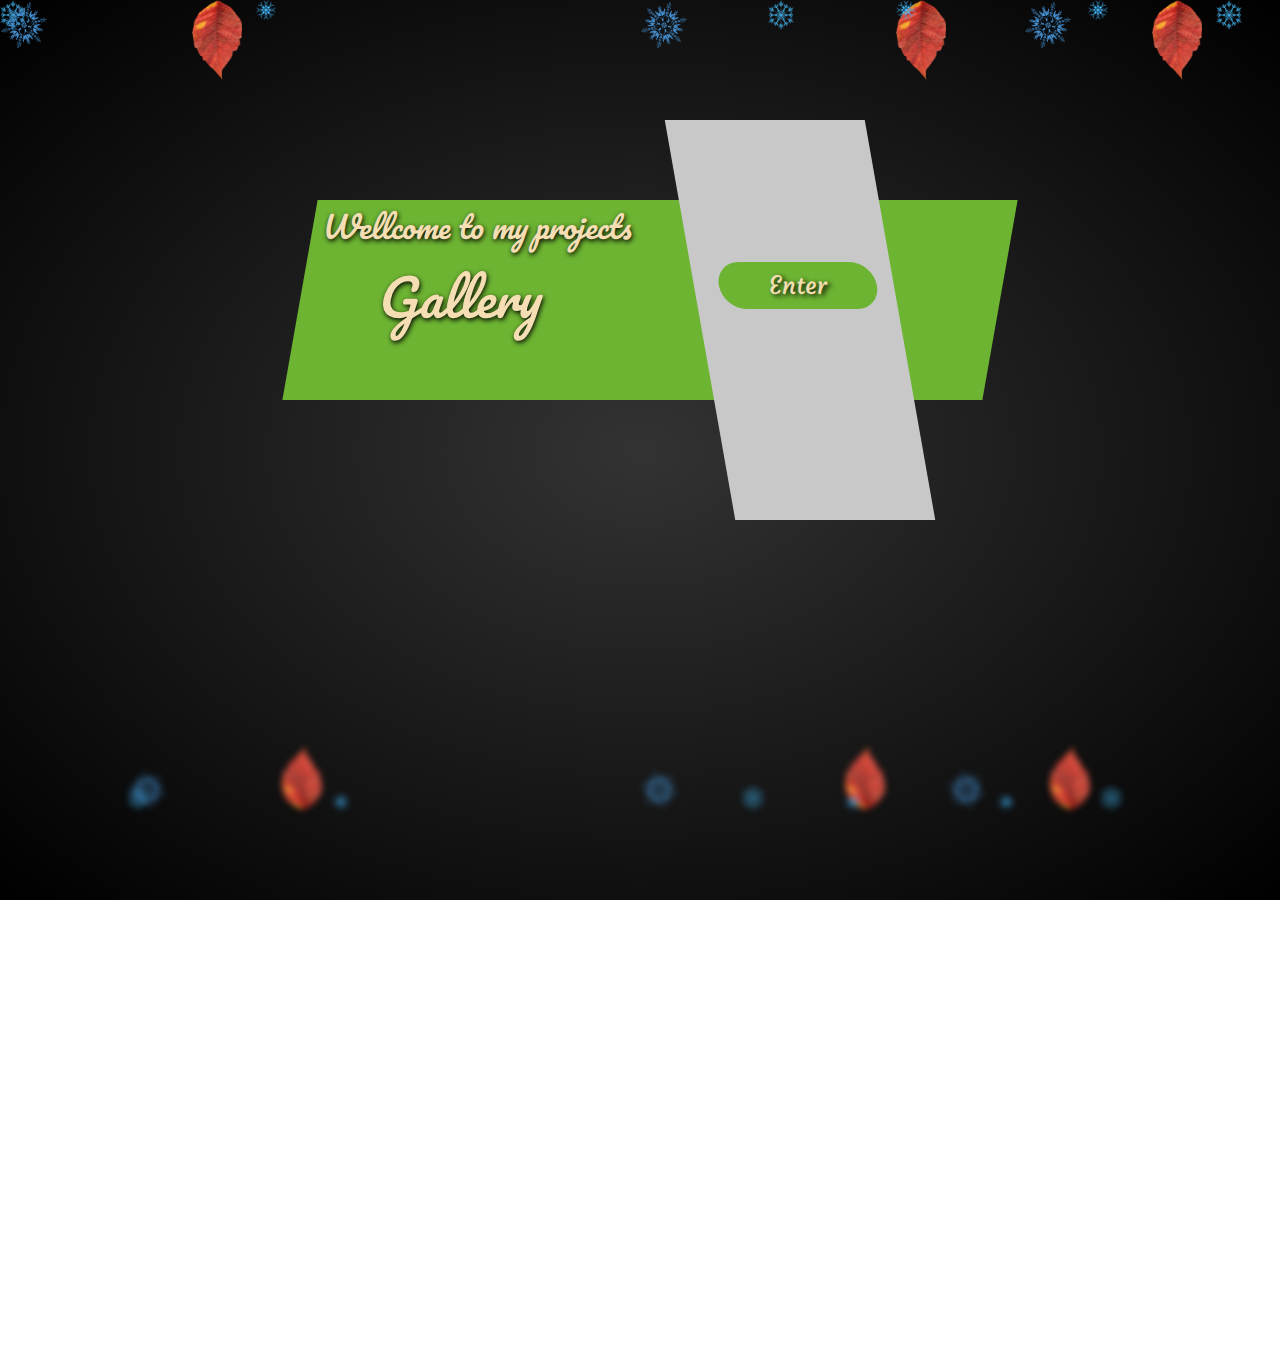
<file: index.html>
<!DOCTYPE html>
<html lang="en">

<head>
    <meta charset="UTF-8">
    <meta name="viewport" content="width=device-width, initial-scale=1.0">
    <meta http-equiv="X-UA-Compatible" content="ie=edge">
    <link href="https://fonts.googleapis.com/css?family=Pacifico" rel="stylesheet">
    <link href="https://fonts.googleapis.com/css?family=Courgette" rel="stylesheet">
    <link rel="stylesheet" href="style.css">
    <title>Gallery</title>
</head>

<body>
    <section>
        <div class="set">
            <div>
                <img alt="animation-leaves" src="images/leave-1.png" class="leave1">
            </div>
            <div>
                <img alt="animation-leaves" src="images/leave-2.png" class="leave2">
            </div>
            <div>
                <img alt="animation-leaves" src="images/leave-3.png" class="leave3">
            </div>
            <div>
                <img alt="animation-leaves" src="images/leave-4.png" class="leave4">
            </div>
            <div>
                <img alt="animation-leaves" src="images/leave-1.png" class="leave1">
            </div>
            <div>
                <img alt="animation-leaves" src="images/leave-2.png" class="leave2">
            </div>
            <div>
                <img alt="animation-leaves" src="images/leave-3.png" class="leave3">
            </div>
            <div>
                <img alt="animation-leaves" src="images/leave-4.png" class="leave4">
            </div>
            <div>
                <img alt="animation-leaves" src="images/leave-1.png" class="leave1">
            </div>
            <div>
                <img alt="animation-leaves" src="images/leave-2.png" class="leave2">
            </div>
            <div>
                <img alt="animation-leaves" src="images/leave-3.png" class="leave3">
            </div>
            <div>
                <img alt="animation-leaves" src="images/leave-4.png" class="leave4">
            </div>
        </div>
        <div class="set set2">
            <div>
                <img alt="animation-leaves" src="images/leave-1.png" class="leave1">
            </div>
            <div>
                <img alt="animation-leaves" src="images/leave-2.png" class="leave2">
            </div>
            <div>
                <img alt="animation-leaves" src="images/leave-3.png" class="leave3">
            </div>
            <div>
                <img alt="animation-leaves" src="images/leave-4.png" class="leave4">
            </div>
            <div>
                <img alt="animation-leaves" src="images/leave-1.png" class="leave1">
            </div>
            <div>
                <img alt="animation-leaves" src="images/leave-2.png" class="leave2">
            </div>
            <div>
                <img alt="animation-leaves" src="images/leave-3.png" class="leave3">
            </div>
            <div>
                <img alt="animation-leaves" src="images/leave-4.png" class="leave4">
            </div>
            <div>
                <img alt="animation-leaves" src="images/leave-1.png" class="leave1">
            </div>
            <div>
                <img alt="animation-leaves" src="images/leave-2.png" class="leave2">
            </div>
            <div>
                <img alt="animation-leaves" src="images/leave-3.png" class="leave3">
            </div>
            <div>
                <img alt="animation-leaves" src="images/leave-4.png" class="leave4">
            </div>
        </div>
        <div class="set set3">
            <div>
                <img alt="animation-leaves" src="images/leave-1.png" class="leave1">
            </div>
            <div>
                <img alt="animation-leaves" src="images/leave-2.png" class="leave2">
            </div>
            <div>
                <img alt="animation-leaves" src="images/leave-3.png" class="leave3">
            </div>
            <div>
                <img alt="animation-leaves" src="images/leave-4.png" class="leave4">
            </div>
            <div>
                <img alt="animation-leaves" src="images/leave-1.png" class="leave1">
            </div>
            <div>
                <img alt="animation-leaves" src="images/leave-2.png" class="leave2">
            </div>
            <div>
                <img alt="animation-leaves" src="images/leave-3.png" class="leave3">
            </div>
            <div>
                <img alt="animation-leaves" src="images/leave-4.png" class="leave4">
            </div>
            <div>
                <img alt="animation-leaves" src="images/leave-1.png" class="leave1">
            </div>
            <div>
                <img alt="animation-leaves" src="images/leave-2.png" class="leave2">
            </div>
            <div>
                <img alt="animation-leaves" src="images/leave-3.png" class="leave3">
            </div>
            <div>
                <img alt="animation-leaves" src="images/leave-4.png" class="leave4">
            </div>
        </div>
    </section>

    <div id="center">
        <span id="wellcome">
            Wellcome to my projects
        </span>
        <br>
        <span id="gallery">Gallery</span>
    </div>
    <div id="main">
        <div id="button">
            <a href="index-all.html">
                Enter
            </a>
        </div>
    </div>


</body>

</html>
</file>
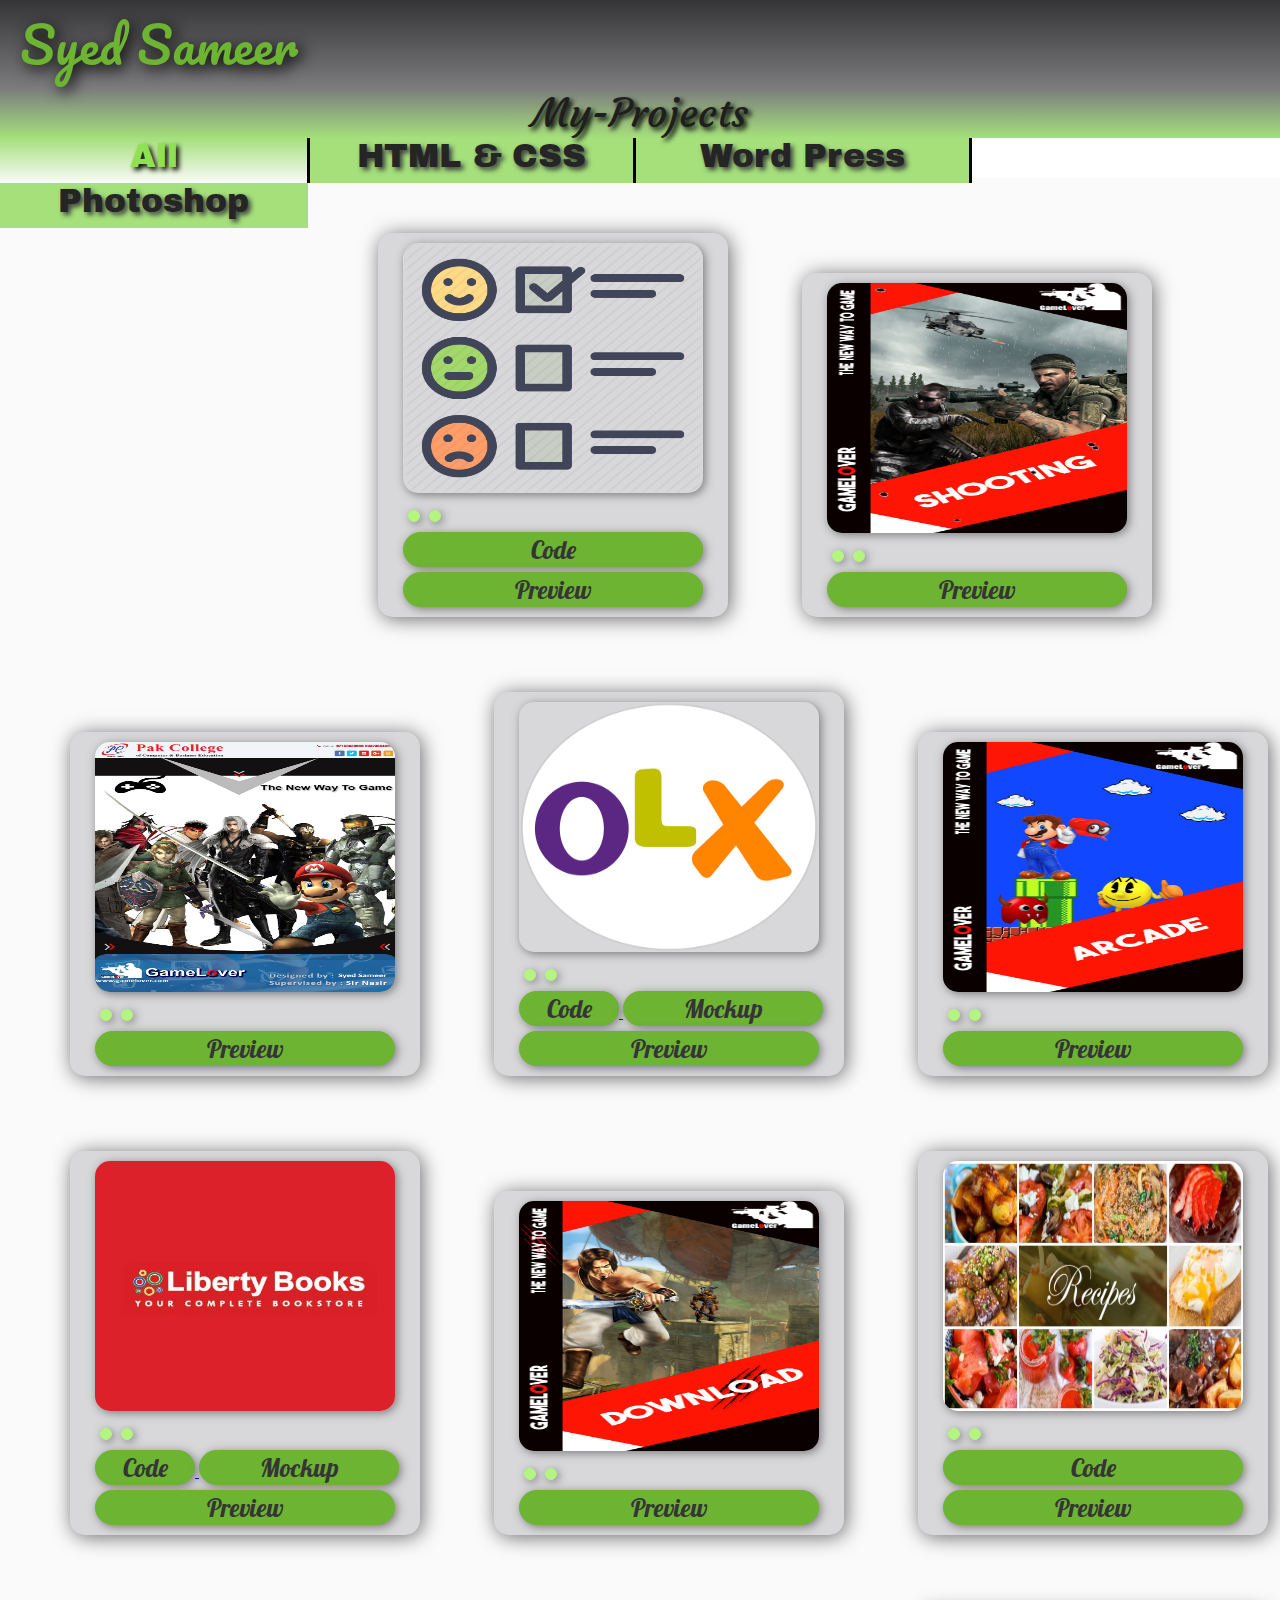
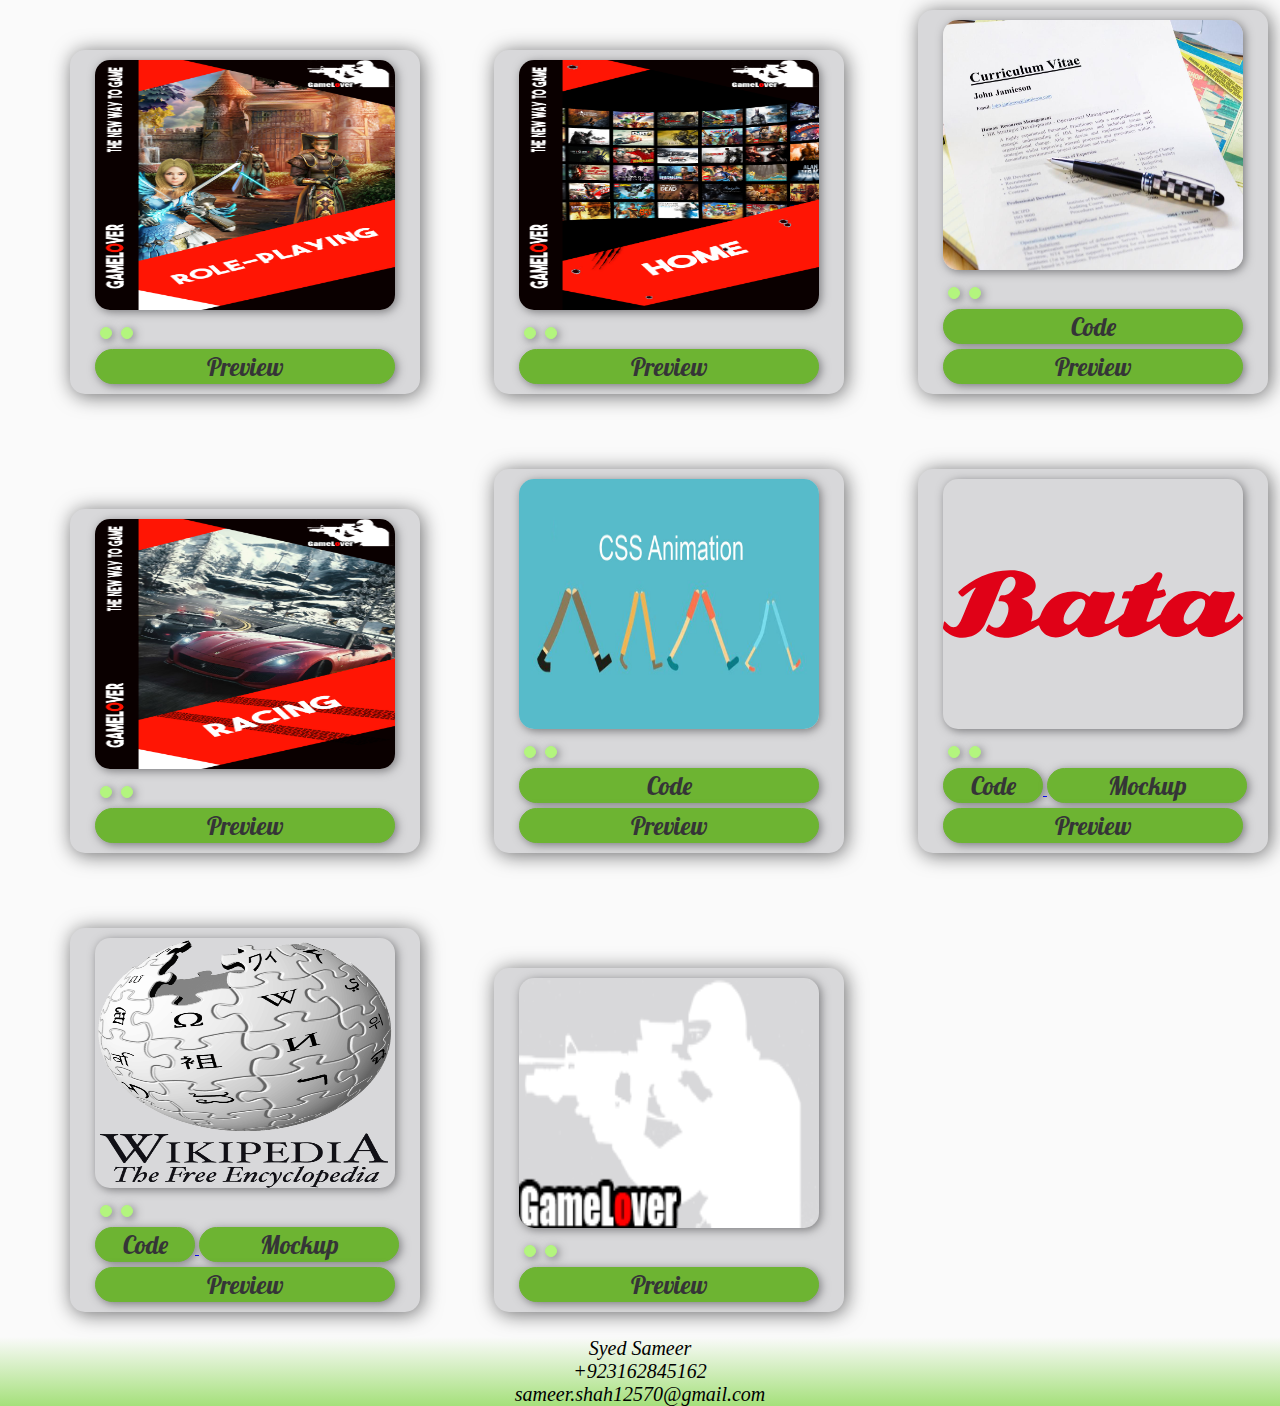
<file: index-all.html>
<!DOCTYPE html>
<html lang="en">

<head>
    <meta charset="UTF-8">
    <meta name="viewport" content="width=device-width, initial-scale=1.0">
    <meta http-equiv="X-UA-Compatible" content="ie=edge">
    <title>MY-PROJECTS</title>
    <link rel="stylesheet" href="style-all.css">
    <link rel="stylesheet" href="https://use.fontawesome.com/releases/v5.8.1/css/all.css"
        integrity="sha384-50oBUHEmvpQ+1lW4y57PTFmhCaXp0ML5d60M1M7uH2+nqUivzIebhndOJK28anvf" crossorigin="anonymous">
    <link href="https://fonts.googleapis.com/css?family=Pacifico" rel="stylesheet">
    <link href="https://fonts.googleapis.com/css?family=Courgette" rel="stylesheet">
    <link href="https://fonts.googleapis.com/css?family=Archivo+Black" rel="stylesheet">

    <link href="https://fonts.googleapis.com/css?family=Lobster" rel="stylesheet">


</head>

<body>
    <header>
        <div id="h">

            <div id="name">
                Syed Sameer
            </div>

            <div id="my">
                My-Projects
            </div>
            <div id="list">
                <a href="index-all.html">
                    <div id="list1">All</div>
                </a>
                <a href="index-css.html">
                    <div id="list2">
                        HTML & CSS
                    </div>
                </a>
                <a href="index-word.html">
                    <div id="list3">Word Press</div>
                </a>
                <a href="index-ph.html">
                    <div id="list4">Photoshop</div>
                </a>
            </div>
        </div>
    </header>
    <main>
        <div id="main">

            <div class="details">
                <a target="_blank" href="https://syed-sameer1.github.io/Feedback-form-task/">
                    <img src="images/feedback.png" alt="feedback-logo">
                </a>
                <button class="like">
                    <i class="fas fa-heart icons"></i>
                </button>
                <button class="share">
                    <i class="fas fa-share-alt icons-2"></i>
                </button>
                <a target="_blank" href="https://github.com/syed-sameer1/Feedback-form-task">
                    <button class="code2">Code</button>
                </a>
                <a target="_blank" href="https://syed-sameer1.github.io/Feedback-form-task/">
                    <button class="preview">Preview</button>
                </a>
            </div>
            <div class="details">
                <a target="_blank" href="images/shooting.jpg">
                    <img src="images/shooting.jpg" alt="photoshop">
                </a>
                <button class="like">
                    <i class="fas fa-heart icons"></i>
                </button>
                <button class="share">
                    <i class="fas fa-share-alt icons-2"></i>
                </button>
                <a target="_blank" href="images/shooting.jpg">
                    <button class="preview">Preview</button>
                </a>
            </div>
            <div class="details">
                <a target="_blank" href="images/main-title.jpg">
                    <img src="images/main-title.jpg" alt="photoshop">
                </a>
                <button class="like">
                    <i class="fas fa-heart icons"></i>
                </button>
                <button class="share">
                    <i class="fas fa-share-alt icons-2"></i>
                </button>
                <a target="_blank" href="images/main title.jpg">
                    <button class="preview">Preview</button>
                </a>
            </div>
            <div class="details">
                <a target="_blank" href="https://syed-sameer1.github.io/Olx-task/" target="_blank">
                    <img src="images/olx.png" alt="olx-logo">
                </a>
                <button class="like">
                    <i class="fas fa-heart icons"></i>
                </button>
                <button class="share">
                    <i class="fas fa-share-alt icons-2"></i>
                </button>
                <br>
                <a target="_blank" href="https://github.com/syed-sameer1/Olx-task/blob/master/index.html">
                    <button class="code">Code</button>
                </a>
                <a target="_blank" href="https://www.olx.com.pk/item/dji-spark-iid-1005004956">
                    <button class="mockup">Mockup</button>
                </a>
                <a target="_blank" href="https://syed-sameer1.github.io/Olx-task/">
                    <button class="preview">Preview</button>
                </a>
            </div>
            <div class="details">
                <a target="_blank" href="images/arcade.jpg">
                    <img src="images/arcade.jpg" alt="photoshop">
                </a>
                <button class="like">
                    <i class="fas fa-heart icons"></i>
                </button>
                <button class="share">
                    <i class="fas fa-share-alt icons-2"></i>
                </button>
                <a target="_blank" href="images/arcade.jpg">
                    <button class="preview">Preview</button>
                </a>
            </div>
            <div class="details">
                <a target="_blank" href="https://syed-sameer1.github.io/liberty-books-task/">
                    <img src="images/liberty.jpg" alt="liberty-logo">
                </a>
                <button class="like">
                    <i class="fas fa-heart icons"></i>
                </button>
                <button class="share">
                    <i class="fas fa-share-alt icons-2"></i>
                </button>
                <br>
                <a target="_blank" href="https://github.com/syed-sameer1/liberty-books-task">
                    <button class="code">Code</button>
                </a>
                <a target="_blank" href="https://www.libertybooks.com/Jannat-Kay-Pattay-28404">
                    <button class="mockup">Mockup</button>
                </a>
                <a target="_blank" href="https://syed-sameer1.github.io/liberty-books-task/">
                    <button class="preview">Preview</button>
                </a>
            </div>
            <div class="details">
                <a target="_blank" href="images/download-title.jpg">
                    <img src="images/download-title.jpg">
                </a>
                <button class="like">
                    <i class="fas fa-heart icons"></i>
                </button>
                <button class="share">
                    <i class="fas fa-share-alt icons-2"></i>
                </button>
                <a target="_blank" href="images/download title.jpg">
                    <button class="preview">Preview</button>
                </a>
            </div>
            <div class="details">
                <a target="_blank" href="https://syed-sameer1.github.io/Recipe-task/">
                    <img src="images/recipes.jpg" alt="recipes">
                </a>
                <button class="like">
                    <i class="fas fa-heart icons"></i>
                </button>
                <button class="share">
                    <i class="fas fa-share-alt icons-2"></i>
                </button>
                <a target="_blank" href="https://github.com/syed-sameer1/Recipe-task">
                    <button class="code2">Code</button>
                </a>

                <br>
                <a target="_blank" href="https://syed-sameer1.github.io/Recipe-task/">
                    <button class="preview">Preview</button>
                </a>
            </div>
            <div class="details">
                <a target="_blank" href="images/role.jpg">
                    <img src="images/role.jpg" alt="photoshop">
                </a>
                <button class="like">
                    <i class="fas fa-heart icons"></i>
                </button>
                <button class="share">
                    <i class="fas fa-share-alt icons-2"></i>
                </button>
                <a target="_blank" href="images/role.jpg">
                    <button class="preview">Preview</button>
                </a>
            </div>
            <div class="details">
                <a target="_blank" href="images/home-title.jpg">
                    <img src="images/home-title.jpg" alt="photoshop">
                </a>
                <button class="like">
                    <i class="fas fa-heart icons"></i>
                </button>
                <button class="share">
                    <i class="fas fa-share-alt icons-2"></i>
                </button>
                <a target="_blank" href="images/home title.jpg">
                    <button class="preview">Preview</button>
                </a>
            </div>
            <div class="details">
                <a target="_blank" href="https://syed-sameer1.github.io/CV-task/">
                    <img src="images/cv.jpg" alt="cv-image">
                </a>
                <button class="like">
                    <i class="fas fa-heart icons"></i>
                </button>
                <button class="share">
                    <i class="fas fa-share-alt icons-2"></i>
                </button>
                <a target="_blank" href="https://github.com/syed-sameer1/CV-task">
                    <button class="code2">Code</button>
                </a>
                <a target="_blank" href="https://syed-sameer1.github.io/CV-task/">
                    <button class="preview">Preview</button>
                </a>
            </div>
            <div class="details">
                <a target="_blank" href="images/racing.jpg">
                    <img src="images/racing.jpg" alt="photoshop">
                </a>
                <button class="like">
                    <i class="fas fa-heart icons"></i>
                </button>
                <button class="share">
                    <i class="fas fa-share-alt icons-2"></i>
                </button>
                <a target="_blank" href="images/racing.jpg">
                    <button class="preview">Preview</button>
                </a>
            </div>
            <div class="details">
                <a target="_blank" href="https://syed-sameer1.github.io/Animation/">
                    <img src="images/css-animation.jpg" alt="animation">
                </a>
                <button class="like">
                    <i class="fas fa-heart icons"></i>
                </button>
                <button class="share">
                    <i class="fas fa-share-alt icons-2"></i>
                </button>
                <a target="_blank" href="https://github.com/syed-sameer1/Animation">
                    <button class="code2">Code</button>
                </a>
                <a target="_blank" href="https://syed-sameer1.github.io/Animation/">
                    <button class="preview">Preview</button>
                </a>
            </div>
            <div class="details">
                <a target="_blank" href="https://syed-sameer1.github.io/Bata-task/" target="_blank">
                    <img src="images/bata.svg">
                </a>
                <button class="like">
                    <i class="fas fa-heart icons"></i>
                </button>
                <button class="share">
                    <i class="fas fa-share-alt icons-2"></i>
                </button>
                <br>
                <a target="_blank" href="https://github.com/syed-sameer1/Bata-task">
                    <button class="code">Code</button>
                </a>
                <a target="_blank" href="https://www.bata.com.pk/index.php/853-6061.html">
                    <button class="mockup">Mockup</button>
                </a>
                <a target="_blank" href="https://syed-sameer1.github.io/Bata-task/">
                    <button class="preview">Preview</button>
                </a>
            </div>
            <div class="details">
                <a target="_blank" href="https://syed-sameer1.github.io/Wikipedia-task/" target="_blank">
                    <img src="images/wikipedia.png">
                </a>
                <button class="like">
                    <i class="fas fa-heart icons"></i>
                </button>
                <button class="share">
                    <i class="fas fa-share-alt icons-2"></i>
                </button>
                <br>
                <a target="_blank" href="https://github.com/syed-sameer1/Wikipedia-task">
                    <button class="code">Code</button>
                </a>
                <a target="_blank" href="https://en.wikipedia.org/wiki/Computer_programming">
                    <button class="mockup">Mockup</button>
                </a>
                <a target="_blank" href="https://syed-sameer1.github.io/Wikipedia-task/">
                    <button class="preview">Preview</button>
                </a>
            </div>
            <div class="details">
                <img src="images/logo3.png">
                <button class="like">
                    <i class="fas fa-heart icons"></i>
                </button>
                <button class="share"><i class="fas fa-share-alt icons-2"></i>
                </button>
                <a target="_blank" href="#"><button class="preview">Preview</button></a>

            </div>


        </div>
    </main>
    <footer>
        <div id="footer">
            <address>
                <i class="fab fa-facebook-square"></i> Syed Sameer
                <br>
                <i class="fab fa-whatsapp"></i> +923162845162
                <br>
                <i class="fas fa-envelope-square"></i> sameer.shah12570@gmail.com
            </address>

        </div>
    </footer>
</body>

</html>
</file>
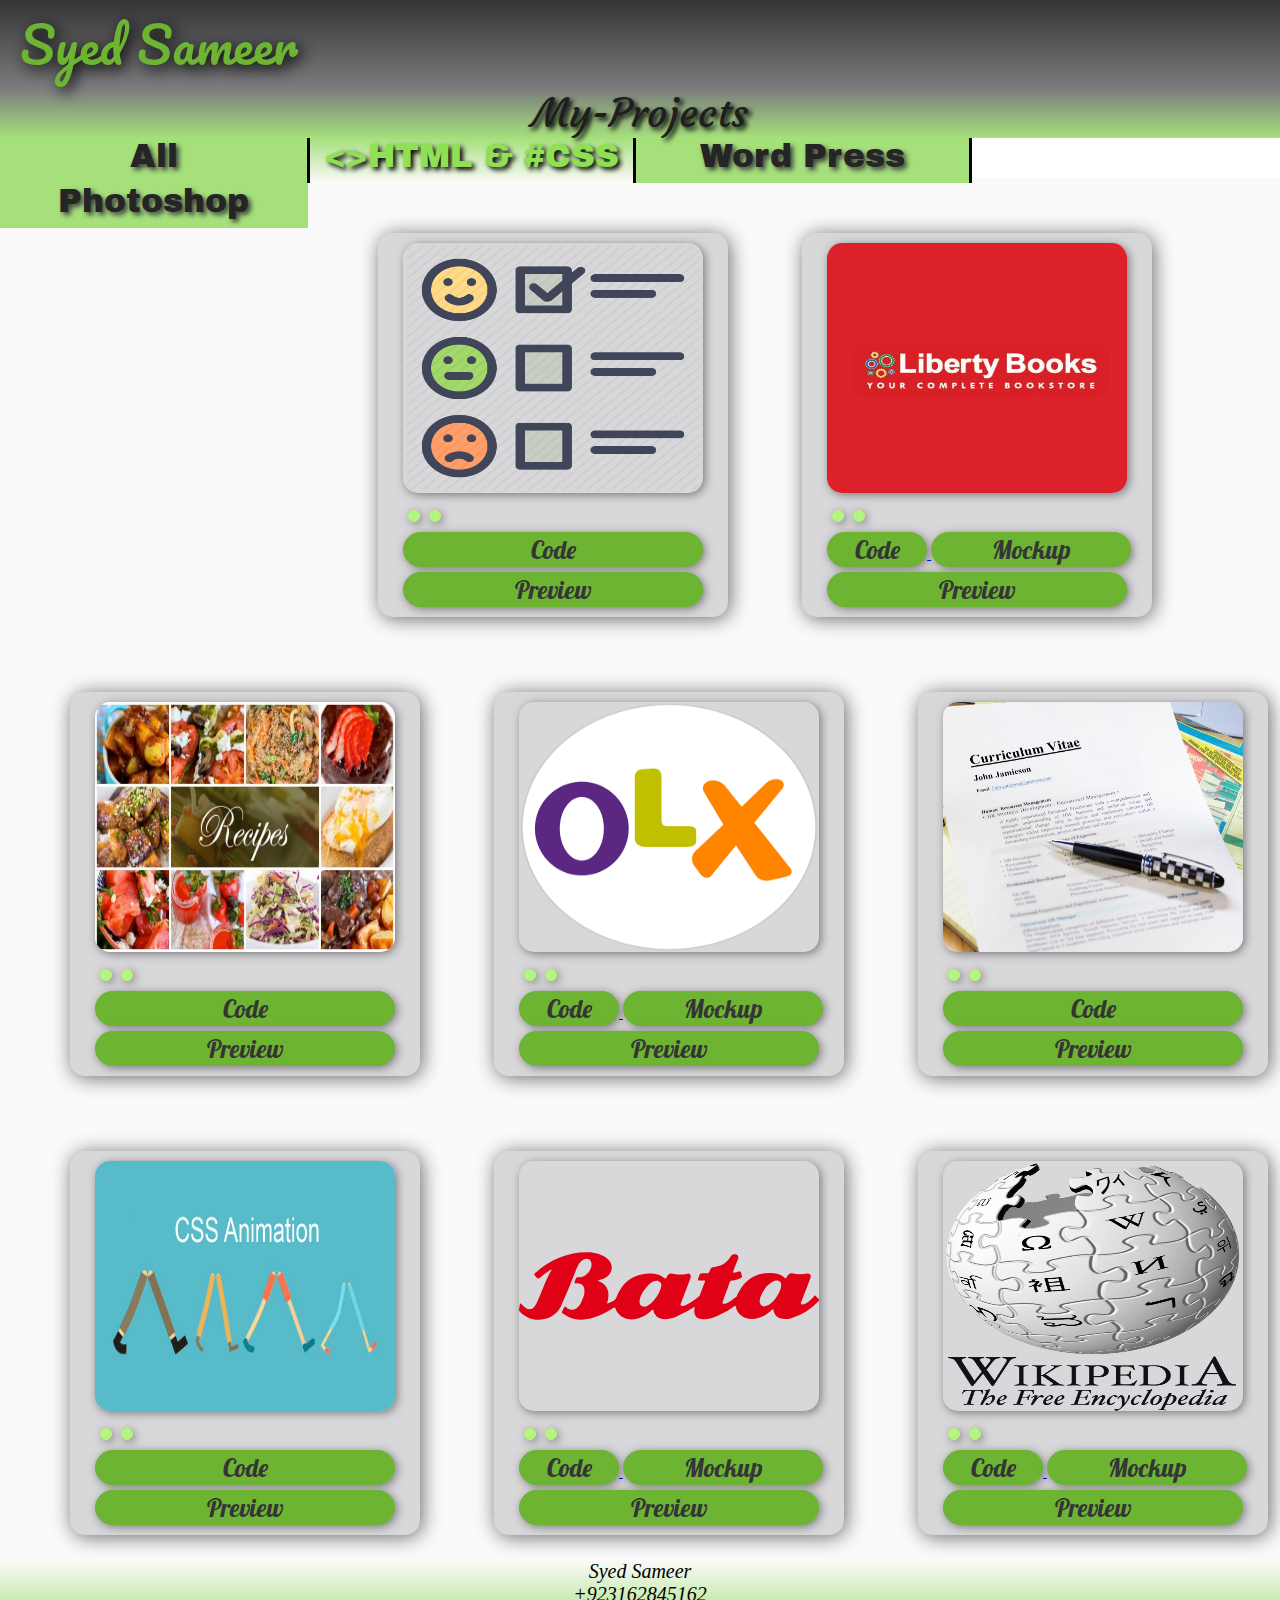
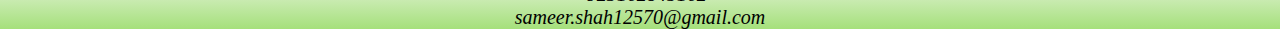
<file: index-css.html>
<!DOCTYPE html>
<html lang="en">

<head>
    <meta charset="UTF-8">
    <meta name="viewport" content="width=device-width, initial-scale=1.0">
    <meta http-equiv="X-UA-Compatible" content="ie=edge">
    <title>MY-PROJECTS</title>
    <link rel="stylesheet" href="style-css.css">
    <link href="https://fonts.googleapis.com/css?family=Pacifico" rel="stylesheet">
    <link href="https://fonts.googleapis.com/css?family=Courgette" rel="stylesheet">
    <link href="https://fonts.googleapis.com/css?family=Archivo+Black" rel="stylesheet">
    <link rel="stylesheet" href="https://use.fontawesome.com/releases/v5.8.1/css/all.css"
        integrity="sha384-50oBUHEmvpQ+1lW4y57PTFmhCaXp0ML5d60M1M7uH2+nqUivzIebhndOJK28anvf" crossorigin="anonymous">
    <link href="https://fonts.googleapis.com/css?family=Lobster" rel="stylesheet">


</head>

<body>
    <header>
        <div id="h">

            <div id="name">
                Syed Sameer
            </div>

            <div id="my">
                My-Projects
            </div>
            <div id="list">
                <a href="index-all.html">
                    <div id="list1">All</div>
                </a>
                <a href="index-css.html">
                    <div id="list2">
                        <>HTML & #CSS
                    </div>
                </a>
                <a href="index-word.html">
                    <div id="list3">Word Press</div>
                </a>
                <a href="index-ph.html">
                    <div id="list4">Photoshop</div>
                </a>
            </div>
        </div>
    </header>
    <main>
        <div id="main">

            <div id="details">
                <a target="_blank" href="https://syed-sameer1.github.io/Feedback-form-task/">
                    <img src="images/feedback.png">
                </a>
                <button id="like">
                    <i class="fas fa-heart" style="color:red; font-size:20px;"></i>
                </button>
                <button id="share">
                    <i class="fas fa-share-alt" style="color:blue; font-size:20px;"></i>
                </button>
                <a target="_blank" href="https://github.com/syed-sameer1/Feedback-form-task">
                    <button id="code2">Code</button>
                </a>
                <a target="_blank" href="https://syed-sameer1.github.io/Feedback-form-task/">
                    <button id="preview">Preview</button>
                </a>
            </div>
            <div id="details">
                <a target="_blank" href="https://syed-sameer1.github.io/liberty-books-task/">
                    <img src="images/liberty.jpg">
                </a>
                <button id="like">
                    <i class="fas fa-heart" style="color:red; font-size:20px;"></i>
                </button>
                <button id="share">
                    <i class="fas fa-share-alt" style="color:blue; font-size:20px;"></i>
                </button>
                <br>
                <a target="_blank" href="https://github.com/syed-sameer1/liberty-books-task">
                    <button id="code">Code</button>
                </a>
                <a target="_blank" href="https://www.libertybooks.com/Jannat-Kay-Pattay-28404">
                    <button id="mockup">Mockup</button>
                </a>
                <a target="_blank" href="https://syed-sameer1.github.io/liberty-books-task/">
                    <button id="preview">Preview</button>
                </a>
            </div>
            <div id="details">
                <a target="_blank" href="https://syed-sameer1.github.io/Recipe-task/">
                    <img src="images/recipes.jpg">
                </a>
                <button id="like">
                    <i class="fas fa-heart" style="color:red; font-size:20px;"></i>
                </button>
                <button id="share">
                    <i class="fas fa-share-alt" style="color:blue; font-size:20px;"></i>
                </button>
                <a target="_blank" href="https://github.com/syed-sameer1/Recipe-task">
                    <button id="code2">Code</button>
                </a>

                <br>
                <a target="_blank" href="https://syed-sameer1.github.io/Recipe-task/">
                    <button id="preview">Preview</button>
                </a>
            </div>
            <div id="details">
                <a target="_blank" href="https://syed-sameer1.github.io/Olx-task/" target="_blank">
                    <img src="images/olx.png">
                </a>
                <button id="like">
                    <i class="fas fa-heart" style="color:red; font-size:20px;"></i>
                </button>
                <button id="share">
                    <i class="fas fa-share-alt" style="color:blue; font-size:20px;"></i>
                </button>
                <br>
                <a target="_blank" href="https://github.com/syed-sameer1/Olx-task/blob/master/index.html">
                    <button id="code">Code</button>
                </a>
                <a target="_blank" href="https://www.olx.com.pk/item/dji-spark-iid-1005004956">
                    <button id="mockup">Mockup</button>
                </a>
                <a target="_blank" href="https://syed-sameer1.github.io/Olx-task/">
                    <button id="preview">Preview</button>
                </a>
            </div>
            <div id="details">
                <a target="_blank" href="https://syed-sameer1.github.io/CV-task/">
                    <img src="images/cv.jpg">
                </a>
                <button id="like">
                    <i class="fas fa-heart" style="color:red; font-size:20px;"></i>
                </button>
                <button id="share">
                    <i class="fas fa-share-alt" style="color:blue; font-size:20px;"></i>
                </button>
                <a target="_blank" href="https://github.com/syed-sameer1/CV-task">
                    <button id="code2">Code</button>
                </a>
                <a target="_blank" href="https://syed-sameer1.github.io/CV-task/">
                    <button id="preview">Preview</button>
                </a>
            </div>
            <div id="details">
                <a target="_blank" href="https://syed-sameer1.github.io/Animation/">
                    <img src="images/css-animation.jpg">
                </a>
                <button id="like">
                    <i class="fas fa-heart" style="color:red; font-size:20px;"></i>
                </button>
                <button id="share">
                    <i class="fas fa-share-alt" style="color:blue; font-size:20px;"></i>
                </button>
                <a target="_blank" href="https://github.com/syed-sameer1/Animation">
                    <button id="code2">Code</button>
                </a>
                <a target="_blank" href="https://syed-sameer1.github.io/Animation/">
                    <button id="preview">Preview</button>
                </a>
            </div>
            <div id="details">
                <a target="_blank" href="https://syed-sameer1.github.io/Bata-task/" target="_blank">
                    <img src="images/bata.svg">
                </a>
                <button id="like">
                    <i class="fas fa-heart" style="color:red; font-size:20px;"></i>
                </button>
                <button id="share">
                    <i class="fas fa-share-alt" style="color:blue; font-size:20px;"></i>
                </button>
                <br>
                <a target="_blank" href="https://github.com/syed-sameer1/Bata-task">
                    <button id="code">Code</button>
                </a>
                <a target="_blank" href="https://www.bata.com.pk/index.php/853-6061.html">
                    <button id="mockup">Mockup</button>
                </a>
                <a target="_blank" href="https://syed-sameer1.github.io/Bata-task/">
                    <button id="preview">Preview</button>
                </a>
            </div>
            <div id="details">
                <a target="_blank" href="https://syed-sameer1.github.io/Wikipedia-task/" target="_blank">
                    <img src="images/wikipedia.png">
                </a>
                <button id="like">
                    <i class="fas fa-heart" style="color:red; font-size:20px;"></i>
                </button>
                <button id="share">
                    <i class="fas fa-share-alt" style="color:blue; font-size:20px;"></i>
                </button>
                <br>
                <a target="_blank" href="https://github.com/syed-sameer1/Wikipedia-task">
                    <button id="code">Code</button>
                </a>
                <a target="_blank" href="https://en.wikipedia.org/wiki/Computer_programming">
                    <button id="mockup">Mockup</button>
                </a>
                <a target="_blank" href="https://syed-sameer1.github.io/Wikipedia-task/">
                    <button id="preview">Preview</button>
                </a>
            </div>
        </div>
    </main>
    <footer>
        <div id="footer">
            <address>
                <i class="fab fa-facebook-square"></i> Syed Sameer
                <br>
                <i class="fab fa-whatsapp"></i> +923162845162
                <br>
                <i class="fas fa-envelope-square"></i> sameer.shah12570@gmail.com
            </address>

        </div>
    </footer>
</body>

</html>
</file>
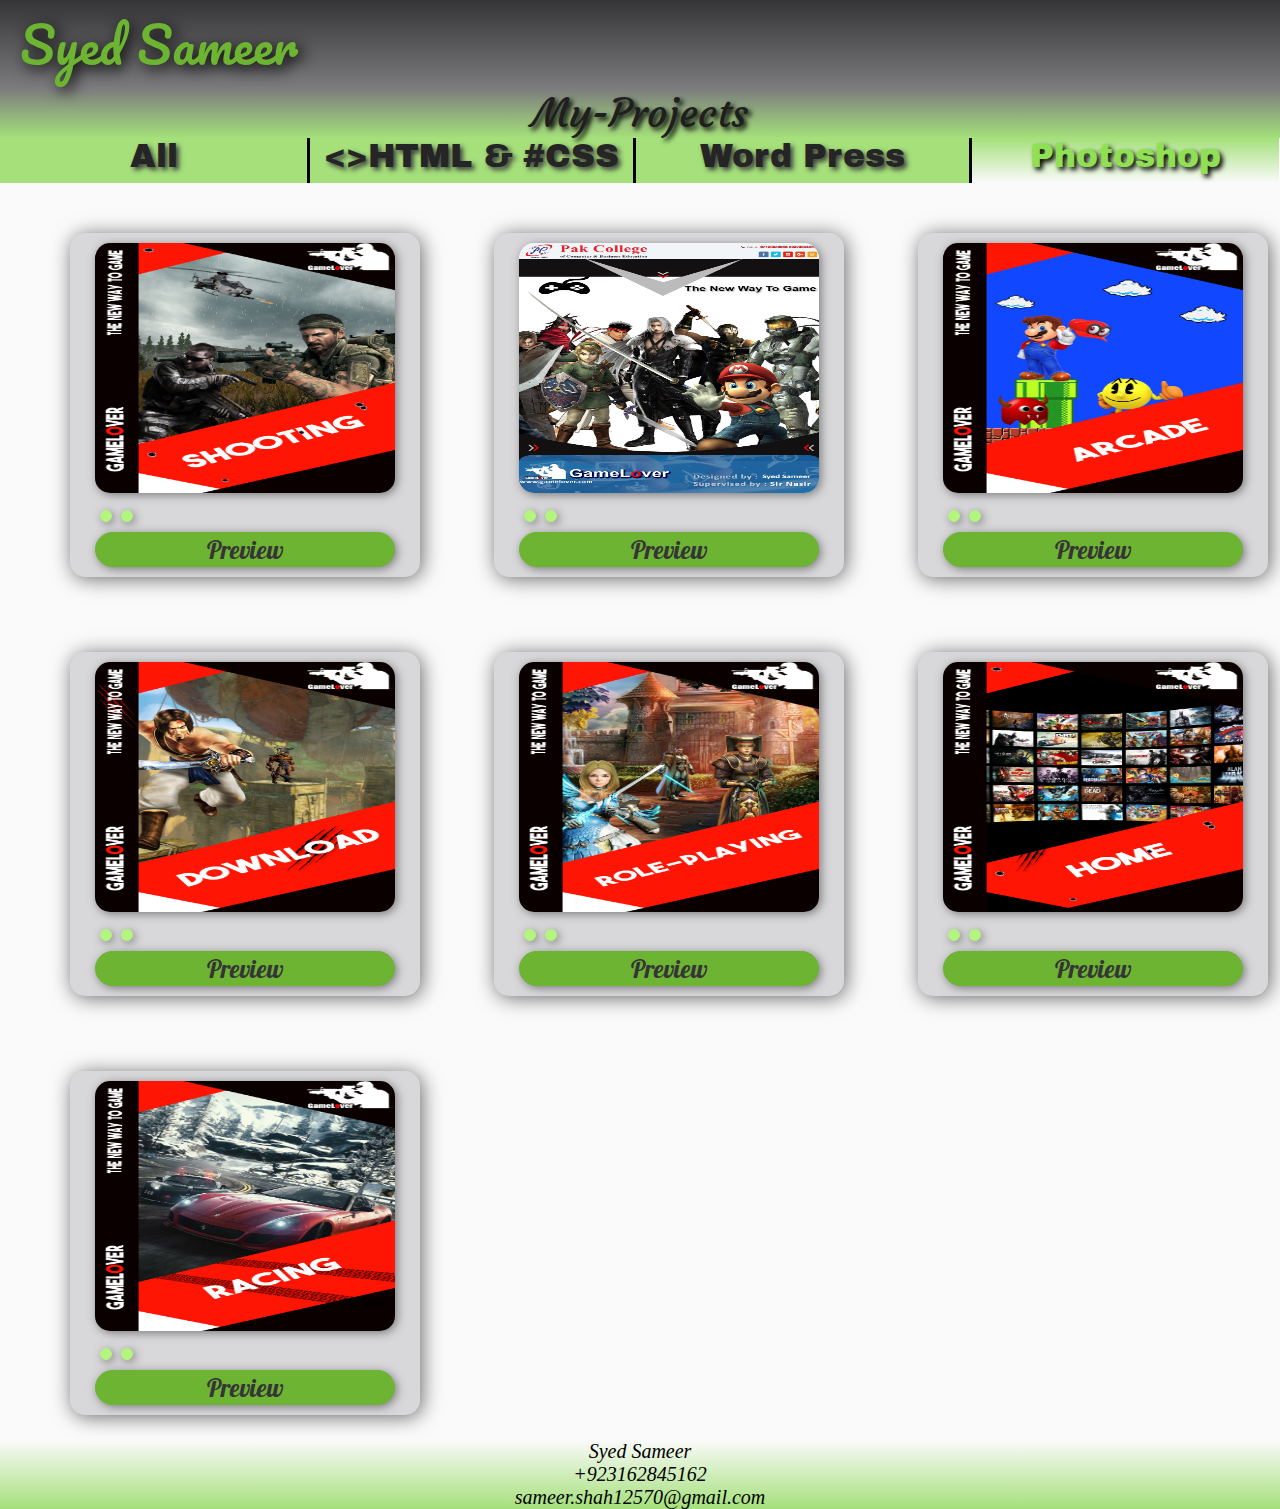
<file: index-ph.html>
<!DOCTYPE html>
<html lang="en">

<head>
    <meta charset="UTF-8">
    <meta name="viewport" content="width=device-width, initial-scale=1.0">
    <meta http-equiv="X-UA-Compatible" content="ie=edge">
    <title>MY-PROJECTS</title>
    <link rel="stylesheet" href="style-ph.css">
    <link href="https://fonts.googleapis.com/css?family=Pacifico" rel="stylesheet">
    <link href="https://fonts.googleapis.com/css?family=Courgette" rel="stylesheet">
    <link href="https://fonts.googleapis.com/css?family=Archivo+Black" rel="stylesheet">
    <link rel="stylesheet" href="https://use.fontawesome.com/releases/v5.8.1/css/all.css"
        integrity="sha384-50oBUHEmvpQ+1lW4y57PTFmhCaXp0ML5d60M1M7uH2+nqUivzIebhndOJK28anvf" crossorigin="anonymous">
    <link href="https://fonts.googleapis.com/css?family=Lobster" rel="stylesheet">


</head>

<body>
    <header>
        <div id="h">

            <div id="name">
                Syed Sameer
            </div>

            <div id="my">
                My-Projects
            </div>
            <div id="list">
                <a href="index-all.html">
                    <div id="list1">All</div>
                </a>
                <a href="index-css.html">
                    <div id="list2">
                        <>HTML & #CSS
                    </div>
                </a>
                <a href="index-word.html">
                    <div id="list3">Word Press</div>
                </a>
                <a href="index-ph.html">
                    <div id="list4">Photoshop</div>
                </a>
            </div>
        </div>
    </header>
    <main>
        <div id="main">
            <div id="details">
                <a target="_blank" href="images/shooting.jpg">
                    <img src="images/shooting.jpg">
                </a>
                <button id="like">
                    <i class="fas fa-heart" style="color:red; font-size:20px;"></i>
                </button>
                <button id="share">
                    <i class="fas fa-share-alt" style="color:blue; font-size:20px;"></i>
                </button>
                <a target="_blank" href="images/shooting.jpg">
                    <button id="preview">Preview</button>
                </a>
            </div>
            <div id="details">
                <a target="_blank" href="images/main-title.jpg">
                    <img src="images/main-title.jpg">
                </a>
                <button id="like">
                    <i class="fas fa-heart" style="color:red; font-size:20px;"></i>
                </button>
                <button id="share">
                    <i class="fas fa-share-alt" style="color:blue; font-size:20px;"></i>
                </button>
                <a target="_blank" href="images/main-title.jpg">
                    <button id="preview">Preview</button>
                </a>
            </div>
            <div id="details">
                <a target="_blank" href="images/arcade.jpg">
                    <img src="images/arcade.jpg">
                </a>
                <button id="like">
                    <i class="fas fa-heart" style="color:red; font-size:20px;"></i>
                </button>
                <button id="share">
                    <i class="fas fa-share-alt" style="color:blue; font-size:20px;"></i>
                </button>
                <a target="_blank" href="images/arcade.jpg">
                    <button id="preview">Preview</button>
                </a>
            </div>
            <div id="details">
                <a target="_blank" href="images/download-title.jpg">
                    <img src="images/download-title.jpg">
                </a>
                <button id="like">
                    <i class="fas fa-heart" style="color:red; font-size:20px;"></i>
                </button>
                <button id="share">
                    <i class="fas fa-share-alt" style="color:blue; font-size:20px;"></i>
                </button>
                <a target="_blank" href="images/download-title.jpg">
                    <button id="preview">Preview</button>
                </a>
            </div>
            <div id="details">
                <a target="_blank" href="images/role.jpg">
                    <img src="images/role.jpg">
                </a>
                <button id="like">
                    <i class="fas fa-heart" style="color:red; font-size:20px;"></i>
                </button>
                <button id="share">
                    <i class="fas fa-share-alt" style="color:blue; font-size:20px;"></i>
                </button>
                <a target="_blank" href="images/role.jpg">
                    <button id="preview">Preview</button>
                </a>
            </div>
            <div id="details">
                <a target="_blank" href="images/home-title.jpg">
                    <img src="images/home-title.jpg">
                </a>
                <button id="like">
                    <i class="fas fa-heart" style="color:red; font-size:20px;"></i>
                </button>
                <button id="share">
                    <i class="fas fa-share-alt" style="color:blue; font-size:20px;"></i>
                </button>
                <a target="_blank" href="images/home-title.jpg">
                    <button id="preview">Preview</button>
                </a>
            </div>
            <div id="details">
                <a target="_blank" href="images/racing.jpg">
                    <img src="images/racing.jpg">
                </a>
                <button id="like">
                    <i class="fas fa-heart" style="color:red; font-size:20px;"></i>
                </button>
                <button id="share">
                    <i class="fas fa-share-alt" style="color:blue; font-size:20px;"></i>
                </button>
                <a target="_blank" href="images/racing.jpg">
                    <button id="preview">Preview</button>
                </a>
            </div>

        </div>
    </main>
    <footer>
        <div id="footer">
            <address>
                <i class="fab fa-facebook-square"></i> Syed Sameer
                <br>
                <i class="fab fa-whatsapp"></i> +923162845162
                <br>
                <i class="fas fa-envelope-square"></i> sameer.shah12570@gmail.com
            </address>

        </div>
    </footer>
</body>

</html>
</file>
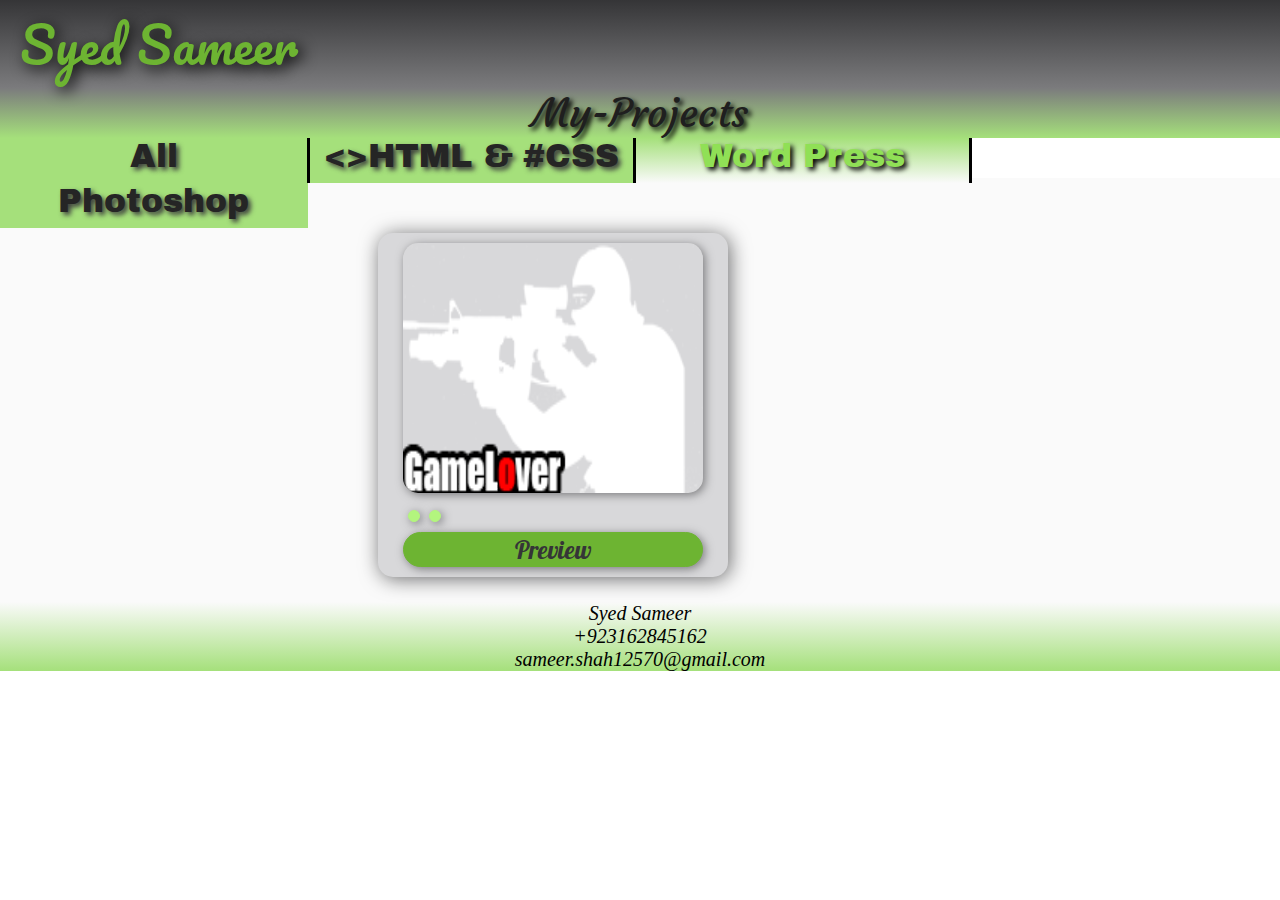
<file: index-word.html>
<!DOCTYPE html>
<html lang="en">

<head>
    <meta charset="UTF-8">
    <meta name="viewport" content="width=device-width, initial-scale=1.0">
    <meta http-equiv="X-UA-Compatible" content="ie=edge">
    <title>MY-PROJECTS</title>
    <link rel="stylesheet" href="style-word.css">
    <link href="https://fonts.googleapis.com/css?family=Pacifico" rel="stylesheet">
    <link href="https://fonts.googleapis.com/css?family=Courgette" rel="stylesheet">
    <link href="https://fonts.googleapis.com/css?family=Archivo+Black" rel="stylesheet">
    <link rel="stylesheet" href="https://use.fontawesome.com/releases/v5.8.1/css/all.css"
        integrity="sha384-50oBUHEmvpQ+1lW4y57PTFmhCaXp0ML5d60M1M7uH2+nqUivzIebhndOJK28anvf" crossorigin="anonymous">
    <link href="https://fonts.googleapis.com/css?family=Lobster" rel="stylesheet">


</head>

<body>
    <header>
        <div id="h">

            <div id="name">
                Syed Sameer
            </div>

            <div id="my">
                My-Projects
            </div>
            <div id="list">
                <a href="index-all.html">
                    <div id="list1">All</div>
                </a>
                <a href="index-css.html">
                    <div id="list2">
                        <>HTML & #CSS
                    </div>
                </a>
                <a href="index-word.html">
                    <div id="list3">Word Press</div>
                </a>
                <a href="index-ph.html">
                    <div id="list4">Photoshop</div>
                </a>
            </div>
        </div>
    </header>
    <main>
        <div id="main">
            <div id="details">
                <img src="images/logo3.png">
                <button id="like">
                    <i class="fas fa-heart" style="color:red; font-size:20px;"></i>
                </button>
                <button id="share"><i class="fas fa-share-alt" style="color:blue; font-size:20px;"></i>
                </button>
                <a target="_blank" href="#"><button id="preview">Preview</button></a>

            </div>
        </div>
    </main>
    <footer>
        <div id="footer">
            <address>
                <i class="fab fa-facebook-square"></i> Syed Sameer
                <br>
                <i class="fab fa-whatsapp"></i> +923162845162
                <br>
                <i class="fas fa-envelope-square"></i> sameer.shah12570@gmail.com
            </address>

        </div>
    </footer>
</body>

</html>
</file>
<file: style.css>
body {
    /* background-image: radial-gradient(#333, #000); */
    margin: 0;
    padding: 0;
    overflow: hidden;
}

div#center {
    background-color: #6DB432;
    height: 200px;
    width: 700px;
    margin: 200px 0px 0px 300px;
    z-index: -1;
    display: inline-block;
    position: absolute;
    transform: skewX(-10deg);
}

div#main {
    height: 400px;
    width: 200px;
    background-color: #c8c8c9;
    display: inline-block;
    margin: 120px 0px 0px 700px;
    transform: skewX(10deg);
}

#wellcome {
    font-family: 'Pacifico';
    color: wheat;
    font-size: 30px;
    margin-left: 10px;
    margin-top: 10px;
    text-shadow: 2px 2px 5px #000000;
}

#gallery {
    font-family: 'Pacifico';
    color: wheat;
    text-shadow: 2px 2px 5px #000000;
    font-size: 50px;
    margin-left: 80px;
}

/* main */

div#button {
    margin: 150px 25px;
}

a {
    font-family: 'Courgette', cursive;
    font-size: 25px;
    padding: 8px 50px;
    border-radius: 25px;
    background-color: #6DB432;
    border: #6DB432;
    color: wheat;
    text-shadow: 2px 2px 5px #000000;
    text-decoration: none;
    animation: button 2s alternate infinite;
}

a:hover {
    box-shadow: 2px 2px 5px #000000;
    transition: 0.5s;
    cursor: pointer;
}

@keyframes a {
    0% {
        background-color: #6DB432;
    }
    100% {
        background-color: #7b7b7d;
    }
}

/* animation */

.leave1 {
    height: 20px;
}

.leave2 {
    height: 50px;
}

.leave3 {
    height: 80px;
}

.leave4 {
    height: 30px;
}

section {
    z-index: -2;
    position: absolute;
    width: 100%;
    height: 100%;
    background: radial-gradient(#333, #000);
}

.set {
    position: absolute;
    width: 100%;
    height: 100%;
    top: 0;
    left: 0;
}

.set div {
    position: absolute;
    display: block;
}

.set div:nth-child(1) {
    left: 20%;
    animation: animate 15s linear infinite;
    animation-delay: -7s;
}

.set div:nth-child(2) {
    left: 50%;
    animation: animate 20s linear infinite;
    animation-delay: -5s;
}

.set div:nth-child(3) {
    left: 70%;
    animation: animate 25s linear infinite;
}

.set div:nth-child(4) {
    left: 0%;
    animation: animate 15s linear infinite;
    animation-delay: -5s;
}

.set div:nth-child(5) {
    left: 85%;
    animation: animate 18s linear infinite;
    animation-delay: -10s;
}

.set div:nth-child(6) {
    left: 0%;
    animation: animate 12s linear infinite;
}

.set div:nth-child(7) {
    left: 15%;
    animation: animate 14s linear infinite;
}

.set div:nth-child(8) {
    left: 60%;
    animation: animate 15s linear infinite;
}

.set div:nth-child(9) {
    left: 70%;
    animation: animate 15s linear infinite;
    animation-delay: -2s;
}

.set div:nth-child(10) {
    left: 80%;
    animation: animate 15s linear infinite;
    animation-delay: -5.5s;
}

.set div:nth-child(11) {
    left: 90%;
    animation: animate 15s linear infinite;
}

.set div:nth-child(12) {
    left: 95%;
    animation: animate 15s linear infinite;
    animation-delay: -4s;
}

@keyframes animate {
    0% {
        opacity: 0;
        top: -10%;
        transform: translateX(20px) rotate(0deg);
    }
    10% {
        opacity: 1;
    }
    20% {
        transform: translateX(-20px) rotate(45deg);
    }
    40% {
        transform: translateX(-20px) rotate(90deg);
    }
    60% {
        transform: translateX(20px) rotate(135deg);
    }
    80% {
        transform: translateX(-20px) rotate(180deg);
    }
    100% {
        top: 110%;
        transform: translateX(-20px) rotate(225deg);
    }
}

.set2 {
    transform: scale(2) rotateY(180deg);
    filter: blur(2px);
}

.set3 {
    transform: scale(0.8) rotateX(180deg);
    filter: blur(4px);
}

.set4 {
    transform: scale(1) rotateX(90deg);
}

/* hover */

/* .set div:nth-child(1):hover {
    animation: hover 5s linear infinite;
}

.set div:nth-child(2):hover {
    animation: hover 5s linear infinite;
}

.set div:nth-child(3):hover {
    animation: hover 5s linear infinite;
}

.set div:nth-child(4):hover {
    animation: hover 5s linear infinite;
}

.set div:nth-child(5):hover {
    animation: hover 5s linear infinite;
}

.set div:nth-child(6):hover {
    animation: hover 5s linear infinite;
}

.set div:nth-child(7):hover {
    animation: hover 5s linear infinite;
}

.set div:nth-child(8):hover {
    animation: hover 5s linear infinite;
}

.set div:nth-child(9):hover {
    animation: hover 5s linear infinite;
}

.set div:nth-child(10):hover {
    animation: hover 5s linear infinite;
}

.set div:nth-child(11):hover {
    animation: hover 5s linear infinite;
}

.set div:nth-child(12):hover {
    animation: hover 5s linear infinite;
}

@keyframes hover {
    0% {
        transform: rotate(225deg);
    }
    100% {
        transform: rotate(0deg);
    }
} */

/* hover */

/* animation */

/* main */
</file>
<file: style-all.css>
body {
    margin: 0px;
}

/* header */

div {
    border: 0px solid black;
}

div#name {
    font-family: 'Pacifico';
    font-size: 50px;
    padding: 0px 20px 0px 20px;
    background-image: linear-gradient(#353537, #7b7b7d);
    color: #6DB432;
    border: 0px solid #353537;
    text-shadow: 4px 4px 15px black;
}

div#my {
    font-family: 'Courgette', cursive;
    font-size: 40px;
    text-align: center;
    text-shadow: 3px 3px 5px black;
    color: #1f1f1f;
    background-color: #7b7b7d;
    background-image: linear-gradient(#7b7b7d, rgb(165, 224, 123));
    border: 0px solid #7b7b7d;
}

div#list {
    border: 0px solid black;
    height: 40px;
}

div#list1 {
    border-right: 3px solid black;
    border-top: 0px;
    border-bottom: 0px;
    border-left: 0px;
    float: left;
    display: inline-block;
    height: 45px;
    width: 24%;
    font-family: 'Archivo Black', sans-serif;
    background-image: linear-gradient(rgb(165, 224, 123), rgb(250, 250, 250));
    text-align: center;
    font-size: 33px;
    font-weight: 900px;
    text-shadow: 3px 3px 5px rgb(0, 0, 0);
    color: rgb(144, 224, 86);
}

div#list2 {
    border-right: 3px solid black;
    float: left;
    display: inline-block;
    height: 45px;
    width: 25.25%;
    font-family: 'Archivo Black', sans-serif;
    background-color: rgb(165, 224, 123);
    text-align: center;
    font-size: 33px;
    font-weight: 900px;
    text-shadow: 3px 3px 5px rgb(61, 61, 61);
    color: #252525;
}

div#list3 {
    border-right: 3px solid black;
    float: left;
    display: inline-block;
    height: 45px;
    width: 26%;
    font-family: 'Archivo Black', sans-serif;
    background-color: rgb(165, 224, 123);
    text-align: center;
    font-size: 33px;
    font-weight: 900px;
    text-shadow: 3px 3px 5px rgb(61, 61, 61);
    color: #252525;
}

div#list4 {
    border: 0px solid black;
    float: left;
    display: inline-block;
    height: 45px;
    width: 24%;
    font-family: 'Archivo Black', sans-serif;
    background-color: rgb(165, 224, 123);
    border-right: 1px solid rgb(165, 224, 123);
    text-align: center;
    font-size: 33px;
    font-weight: 900px;
    text-shadow: 3px 3px 5px rgb(61, 61, 61);
    color: #252525;
}

/* div#list1:hover {
    background-image: linear-gradient(rgb(165, 224, 123), rgb(250, 250, 250));
    ;
    color: rgb(144, 224, 86);
    text-shadow: 3px 3px 5px rgb(0, 0, 0);
    transition: 0.2s;
    cursor: pointer;
} */

div#list2:hover {
    background-image: linear-gradient(rgb(165, 224, 123), rgb(250, 250, 250));
    ;
    color: rgb(144, 224, 86);
    text-shadow: 3px 3px 5px rgb(0, 0, 0);
    transition: 0.2s;
    cursor: pointer;
}

div#list3:hover {
    background-image: linear-gradient(rgb(165, 224, 123), rgb(250, 250, 250));
    ;
    color: rgb(144, 224, 86);
    text-shadow: 3px 3px 5px rgb(0, 0, 0);
    transition: 0.2s;
    cursor: pointer;
}

div#list4:hover {
    background-image: linear-gradient(rgb(165, 224, 123), rgb(250, 250, 250));
    ;
    color: rgb(144, 224, 86);
    text-shadow: 3px 3px 5px rgb(0, 0, 0);
    transition: 0.2s;
    cursor: pointer;
}

/* header */

/* main */

/* full */

div#main {
    background-color: rgb(250, 250, 250);
}

div.details {
    display: inline-block;
    border: 0px solid black;
    width: 350px;
    background-color: #d8d8da;
    border-radius: 15px;
    box-shadow: 2px 2px 20px #6a6a6b;
    margin: 50px 0px 25px 70px;
}

img {
    height: 250px;
    width: 300px;
    margin: 10px 25px 5px 25px;
    box-shadow: 2px 2px 10px #7b7b7d;
    border-radius: 15px;
    cursor: pointer;
}

button.like {
    border-radius: 20px;
    background-color: rgb(179, 245, 126);
    border: 1px solid rgb(179, 245, 126);
    text-align: center;
    padding: 5px;
    box-shadow: 2px 2px 10px #7b7b7d;
    margin-left: 30px;
    cursor: pointer;
}

button.share {
    border-radius: 20px;
    background-color: rgb(179, 245, 126);
    border: 1px solid rgb(179, 245, 126);
    text-align: center;
    padding: 5px;
    box-shadow: 2px 2px 10px #7b7b7d;
    margin-left: 5px;
    margin-bottom: 5px;
    cursor: pointer;
}

button.code {
    background-color: #6DB432;
    border: 1px solid #6DB432;
    color: #353537;
    font-family: 'Lobster', cursive;
    font-size: 25px;
    width: 100px;
    margin-left: 25px;
    box-shadow: 2px 2px 10px #7b7b7d;
    border-radius: 20px;
    margin-top: 5px;
    cursor: pointer;
}

button.code2 {
    background-color: #6DB432;
    border: 1px solid #6DB432;
    color: #353537;
    font-family: 'Lobster', cursive;
    font-size: 25px;
    width: 300px;
    margin-left: 25px;
    box-shadow: 2px 2px 10px #7b7b7d;
    border-radius: 20px;
    margin-top: 5px;
    cursor: pointer;
}

button.mockup {
    background-color: #6DB432;
    border: 1px solid #6DB432;
    color: #353537;
    font-family: 'Lobster', cursive;
    font-size: 25px;
    width: 200px;
    box-shadow: 2px 2px 10px #7b7b7d;
    border-radius: 20px;
    cursor: pointer;
}

button.preview {
    background-color: #6DB432;
    border: 1px solid #6DB432;
    color: #353537;
    font-family: 'Lobster', cursive;
    font-size: 25px;
    width: 300px;
    margin-left: 25px;
    box-shadow: 2px 2px 10px #7b7b7d;
    border-radius: 20px;
    margin-top: 5px;
    margin-bottom: 10px;
    cursor: pointer;
}

.icons {
    color: red;
    font-size: 20px;
}

.icons-2 {
    color: blue;
    font-size: 20px;
}

button.like:hover {
    box-shadow: 2px 2px 10px black;
    transition: 0.3s;
}

button.share:hover {
    box-shadow: 2px 2px 10px black;
    transition: 0.3s;
}

img:hover {
    box-shadow: 3px 3px 15px black;
    transition: 0.3s;
}

button.code:hover {
    box-shadow: 2px 2px 10px black;
    transition: 0.3s;
    color: #6DB432;
    border: 1px solid #353537;
    background-color: #353537;
}

button.code2:hover {
    box-shadow: 2px 2px 10px black;
    transition: 0.3s;
    color: #6DB432;
    border: 1px solid #353537;
    background-color: #353537;
}

button.mockup:hover {
    box-shadow: 2px 2px 10px black;
    transition: 0.3s;
    color: #6DB432;
    border: 1px solid #353537;
    background-color: #353537;
}

button.preview:hover {
    box-shadow: 2px 2px 10px black;
    transition: 0.3s;
    color: #6DB432;
    border: 1px solid #353537;
    background-color: #353537;
}

div.details:hover {
    box-shadow: 2px 2px 20px black;
    transition: 0.3s;
}

/* full */

/* main */

/* footer */

div#footer {
    background-image: linear-gradient( rgb(250, 250, 250), rgb(165, 224, 123));
    text-align: center;
    font-size: 20px;
}

/* footer */
</file>
<file: style-css.css>
body {
    margin: 0px;
}

/* header */

div {
    border: 0px solid black;
}

div#name {
    font-family: 'Pacifico';
    font-size: 50px;
    padding: 0px 20px 0px 20px;
    background-image: linear-gradient(#353537, #7b7b7d);
    color: #6DB432;
    border: 0px solid #353537;
    text-shadow: 4px 4px 15px black;
}

div#my {
    font-family: 'Courgette', cursive;
    font-size: 40px;
    text-align: center;
    text-shadow: 3px 3px 5px black;
    color: #1f1f1f;
    background-color: #7b7b7d;
    background-image: linear-gradient(#7b7b7d, rgb(165, 224, 123));
    border: 0px solid #7b7b7d;
}

div#list {
    border: 0px solid black;
    height: 40px;
}

div#list1 {
    border-right: 3px solid black;
    border-top: 0px;
    border-bottom: 0px;
    border-left: 0px;
    float: left;
    display: inline-block;
    height: 45px;
    width: 24%;
    font-family: 'Archivo Black', sans-serif;
    background-color: rgb(165, 224, 123);
    text-align: center;
    font-size: 33px;
    font-weight: 900px;
    text-shadow: 3px 3px 5px rgb(61, 61, 61);
    color: #252525;
}

div#list2 {
    border-right: 3px solid black;
    border-top: 0px;
    border-bottom: 0px;
    border-left: 0px;
    float: left;
    display: inline-block;
    height: 45px;
    width: 25.25%;
    font-family: 'Archivo Black', sans-serif;
    background-image: linear-gradient(rgb(165, 224, 123), rgb(250, 250, 250));
    text-align: center;
    font-size: 33px;
    font-weight: 900px;
    text-shadow: 3px 3px 5px rgb(0, 0, 0);
    color: rgb(144, 224, 86);
}

div#list3 {
    border-right: 3px solid black;
    float: left;
    display: inline-block;
    height: 45px;
    width: 26%;
    font-family: 'Archivo Black', sans-serif;
    background-color: rgb(165, 224, 123);
    text-align: center;
    font-size: 33px;
    font-weight: 900px;
    text-shadow: 3px 3px 5px rgb(61, 61, 61);
    color: #252525;
}

div#list4 {
    border: 0px solid black;
    float: left;
    display: inline-block;
    height: 45px;
    width: 24%;
    font-family: 'Archivo Black', sans-serif;
    background-color: rgb(165, 224, 123);
    border-right: 1px solid rgb(165, 224, 123);
    text-align: center;
    font-size: 33px;
    font-weight: 900px;
    text-shadow: 3px 3px 5px rgb(61, 61, 61);
    color: #252525;
}

div#list1:hover {
    background-image: linear-gradient(rgb(165, 224, 123), rgb(250, 250, 250));
    ;
    color: rgb(144, 224, 86);
    text-shadow: 3px 3px 5px rgb(0, 0, 0);
    transition: 0.2s;
    cursor: pointer;
}

/* div#list2:hover {
    background-image: linear-gradient(rgb(165, 224, 123), rgb(250, 250, 250));
    ;
    color: rgb(144, 224, 86);
    text-shadow: 3px 3px 5px rgb(0, 0, 0);
    transition: 0.2s;
    cursor: pointer;
} */

div#list3:hover {
    background-image: linear-gradient(rgb(165, 224, 123), rgb(250, 250, 250));
    ;
    color: rgb(144, 224, 86);
    text-shadow: 3px 3px 5px rgb(0, 0, 0);
    transition: 0.2s;
    cursor: pointer;
}

div#list4:hover {
    background-image: linear-gradient(rgb(165, 224, 123), rgb(250, 250, 250));
    ;
    color: rgb(144, 224, 86);
    text-shadow: 3px 3px 5px rgb(0, 0, 0);
    transition: 0.2s;
    cursor: pointer;
}

/* header */

/* main */

/* full */

div#main {
    background-color: rgb(250, 250, 250);
}

div#details {
    display: inline-block;
    border: 0px solid black;
    width: 350px;
    background-color: #d8d8da;
    border-radius: 15px;
    box-shadow: 2px 2px 20px #6a6a6b;
    margin: 50px 0px 25px 70px;
}

img {
    height: 250px;
    width: 300px;
    margin: 10px 25px 5px 25px;
    box-shadow: 2px 2px 10px #7b7b7d;
    border-radius: 15px;
    cursor: pointer;
}

button#like {
    border-radius: 20px;
    background-color: rgb(179, 245, 126);
    border: 1px solid rgb(179, 245, 126);
    text-align: center;
    padding: 5px;
    box-shadow: 2px 2px 10px #7b7b7d;
    margin-left: 30px;
    cursor: pointer;
}

button#share {
    border-radius: 20px;
    background-color: rgb(179, 245, 126);
    border: 1px solid rgb(179, 245, 126);
    text-align: center;
    padding: 5px;
    box-shadow: 2px 2px 10px #7b7b7d;
    margin-left: 5px;
    margin-bottom: 5px;
    cursor: pointer;
}

button#code {
    background-color: #6DB432;
    border: 1px solid #6DB432;
    color: #353537;
    font-family: 'Lobster', cursive;
    font-size: 25px;
    width: 100px;
    margin-left: 25px;
    box-shadow: 2px 2px 10px #7b7b7d;
    border-radius: 20px;
    margin-top: 5px;
    cursor: pointer;
}

button#code2 {
    background-color: #6DB432;
    border: 1px solid #6DB432;
    color: #353537;
    font-family: 'Lobster', cursive;
    font-size: 25px;
    width: 300px;
    margin-left: 25px;
    box-shadow: 2px 2px 10px #7b7b7d;
    border-radius: 20px;
    margin-top: 5px;
    cursor: pointer;
}

button#mockup {
    background-color: #6DB432;
    border: 1px solid #6DB432;
    color: #353537;
    font-family: 'Lobster', cursive;
    font-size: 25px;
    width: 200px;
    box-shadow: 2px 2px 10px #7b7b7d;
    border-radius: 20px;
    cursor: pointer;
}

button#preview {
    background-color: #6DB432;
    border: 1px solid #6DB432;
    color: #353537;
    font-family: 'Lobster', cursive;
    font-size: 25px;
    width: 300px;
    margin-left: 25px;
    box-shadow: 2px 2px 10px #7b7b7d;
    border-radius: 20px;
    margin-top: 5px;
    margin-bottom: 10px;
    cursor: pointer;
}

button#like:hover {
    box-shadow: 2px 2px 10px black;
    transition: 0.3s;
}

button#share:hover {
    box-shadow: 2px 2px 10px black;
    transition: 0.3s;
}

img:hover {
    box-shadow: 3px 3px 15px black;
    transition: 0.3s;
}

button#code:hover {
    box-shadow: 2px 2px 10px black;
    transition: 0.3s;
    color: #6DB432;
    border: 1px solid #353537;
    background-color: #353537;
}

button#code2:hover {
    box-shadow: 2px 2px 10px black;
    transition: 0.3s;
    color: #6DB432;
    border: 1px solid #353537;
    background-color: #353537;
}

button#mockup:hover {
    box-shadow: 2px 2px 10px black;
    transition: 0.3s;
    color: #6DB432;
    border: 1px solid #353537;
    background-color: #353537;
}

button#preview:hover {
    box-shadow: 2px 2px 10px black;
    transition: 0.3s;
    color: #6DB432;
    border: 1px solid #353537;
    background-color: #353537;
}

div#details:hover {
    box-shadow: 2px 2px 20px black;
    transition: 0.3s;
    
}

/* full */

/* main */

/* footer */

div#footer {
    background-image: linear-gradient( rgb(250, 250, 250), rgb(165, 224, 123));
    text-align: center;
    font-size: 20px;
}

/* footer */
</file>
<file: style-ph.css>
body {
    margin: 0px;
}

/* header */

div {
    border: 0px solid black;
}

div#name {
    font-family: 'Pacifico';
    font-size: 50px;
    padding: 0px 20px 0px 20px;
    background-image: linear-gradient(#353537, #7b7b7d);
    color: #6DB432;
    border: 0px solid #353537;
    text-shadow: 4px 4px 15px black;
}

div#my {
    font-family: 'Courgette', cursive;
    font-size: 40px;
    text-align: center;
    text-shadow: 3px 3px 5px black;
    color: #1f1f1f;
    background-color: #7b7b7d;
    background-image: linear-gradient(#7b7b7d, rgb(165, 224, 123));
    border: 0px solid #7b7b7d;
}

div#list {
    border: 0px solid black;
    height: 40px;
}

div#list1 {
    border-right: 3px solid black;
    border-top: 0px;
    border-bottom: 0px;
    border-left: 0px;
    float: left;
    display: inline-block;
    height: 45px;
    width: 24%;
    font-family: 'Archivo Black', sans-serif;
    background-color: rgb(165, 224, 123);
    text-align: center;
    font-size: 33px;
    font-weight: 900px;
    text-shadow: 3px 3px 5px rgb(61, 61, 61);
    color: #252525;
}

div#list2 {
    border-right: 3px solid black;
    float: left;
    display: inline-block;
    height: 45px;
    width: 25.25%;
    font-family: 'Archivo Black', sans-serif;
    background-color: rgb(165, 224, 123);
    text-align: center;
    font-size: 33px;
    font-weight: 900px;
    text-shadow: 3px 3px 5px rgb(61, 61, 61);
    color: #252525;
}

div#list3 {
    border-right: 3px solid black;
    float: left;
    display: inline-block;
    height: 45px;
    width: 26%;
    font-family: 'Archivo Black', sans-serif;
    background-color: rgb(165, 224, 123);
    text-align: center;
    font-size: 33px;
    font-weight: 900px;
    text-shadow: 3px 3px 5px rgb(61, 61, 61);
    color: #252525;
}

div#list4 {
    border-right: 0px solid black;
    border-top: 0px;
    border-bottom: 0px;
    border-left: 0px;
    float: left;
    display: inline-block;
    height: 45px;
    width: 24%;
    font-family: 'Archivo Black', sans-serif;
    background-image: linear-gradient(rgb(165, 224, 123), rgb(250, 250, 250));
    text-align: center;
    font-size: 33px;
    font-weight: 900px;
    text-shadow: 3px 3px 5px rgb(0, 0, 0);
    color: rgb(144, 224, 86);
}

div#list1:hover {
    background-image: linear-gradient(rgb(165, 224, 123), rgb(250, 250, 250));
    ;
    color: rgb(144, 224, 86);
    text-shadow: 3px 3px 5px rgb(0, 0, 0);
    transition: 0.2s;
    cursor: pointer;
}

div#list2:hover {
    background-image: linear-gradient(rgb(165, 224, 123), rgb(250, 250, 250));
    ;
    color: rgb(144, 224, 86);
    text-shadow: 3px 3px 5px rgb(0, 0, 0);
    transition: 0.2s;
    cursor: pointer;
}

div#list3:hover {
    background-image: linear-gradient(rgb(165, 224, 123), rgb(250, 250, 250));
    ;
    color: rgb(144, 224, 86);
    text-shadow: 3px 3px 5px rgb(0, 0, 0);
    transition: 0.2s;
    cursor: pointer;
}

/* div#list4:hover {
    background-image: linear-gradient(rgb(165, 224, 123), rgb(250, 250, 250));
    ;
    color: rgb(144, 224, 86);
    text-shadow: 3px 3px 5px rgb(0, 0, 0);
    transition: 0.2s;
    cursor: pointer;
} */

/* header */

/* main */
/* full */

div#main {
    background-color: rgb(250, 250, 250);
}

div#details {
    display: inline-block;
    border: 0px solid black;
    width: 350px;
    background-color: #d8d8da;
    border-radius: 15px;
    box-shadow: 2px 2px 20px #6a6a6b;
    margin: 50px 0px 25px 70px;
}

img {
    height: 250px;
    width: 300px;
    margin: 10px 25px 5px 25px;
    box-shadow: 2px 2px 10px #7b7b7d;
    border-radius: 15px;
    cursor: pointer;
}

button#like {
    border-radius: 20px;
    background-color: rgb(179, 245, 126);
    border: 1px solid rgb(179, 245, 126);
    text-align: center;
    padding: 5px;
    box-shadow: 2px 2px 10px #7b7b7d;
    margin-left: 30px;
    cursor: pointer;
}

button#share {
    border-radius: 20px;
    background-color: rgb(179, 245, 126);
    border: 1px solid rgb(179, 245, 126);
    text-align: center;
    padding: 5px;
    box-shadow: 2px 2px 10px #7b7b7d;
    margin-left: 5px;
    margin-bottom: 5px;
    cursor: pointer;
}

button#code {
    background-color: #6DB432;
    border: 1px solid #6DB432;
    color: #353537;
    font-family: 'Lobster', cursive;
    font-size: 25px;
    width: 100px;
    margin-left: 25px;
    box-shadow: 2px 2px 10px #7b7b7d;
    border-radius: 20px;
    margin-top: 5px;
    cursor: pointer;
}

button#code2 {
    background-color: #6DB432;
    border: 1px solid #6DB432;
    color: #353537;
    font-family: 'Lobster', cursive;
    font-size: 25px;
    width: 300px;
    margin-left: 25px;
    box-shadow: 2px 2px 10px #7b7b7d;
    border-radius: 20px;
    margin-top: 5px;
    cursor: pointer;
}

button#mockup {
    background-color: #6DB432;
    border: 1px solid #6DB432;
    color: #353537;
    font-family: 'Lobster', cursive;
    font-size: 25px;
    width: 200px;
    box-shadow: 2px 2px 10px #7b7b7d;
    border-radius: 20px;
    cursor: pointer;
}

button#preview {
    background-color: #6DB432;
    border: 1px solid #6DB432;
    color: #353537;
    font-family: 'Lobster', cursive;
    font-size: 25px;
    width: 300px;
    margin-left: 25px;
    box-shadow: 2px 2px 10px #7b7b7d;
    border-radius: 20px;
    margin-top: 5px;
    margin-bottom: 10px;
    cursor: pointer;
}

button#like:hover {
    box-shadow: 2px 2px 10px black;
    transition: 0.3s;
}

button#share:hover {
    box-shadow: 2px 2px 10px black;
    transition: 0.3s;
}

img:hover {
    box-shadow: 3px 3px 15px black;
    transition: 0.3s;
}

button#code:hover {
    box-shadow: 2px 2px 10px black;
    transition: 0.3s;
    color: #6DB432;
    border: 1px solid #353537;
    background-color: #353537;
}

button#code2:hover {
    box-shadow: 2px 2px 10px black;
    transition: 0.3s;
    color: #6DB432;
    border: 1px solid #353537;
    background-color: #353537;
}

button#mockup:hover {
    box-shadow: 2px 2px 10px black;
    transition: 0.3s;
    color: #6DB432;
    border: 1px solid #353537;
    background-color: #353537;
}

button#preview:hover {
    box-shadow: 2px 2px 10px black;
    transition: 0.3s;
    color: #6DB432;
    border: 1px solid #353537;
    background-color: #353537;
}

div#details:hover {
    box-shadow: 2px 2px 20px black;
    transition: 0.3s;
    
}

/* full */
/* main */

/* footer */

div#footer {
    background-image: linear-gradient( rgb(250, 250, 250), rgb(165, 224, 123));
    text-align: center;
    font-size: 20px;
}

/* footer */
</file>
<file: style-word.css>
body {
    margin: 0px;
}

/* header */

div {
    border: 0px solid black;
}

div#name {
    font-family: 'Pacifico';
    font-size: 50px;
    padding: 0px 20px 0px 20px;
    background-image: linear-gradient(#353537, #7b7b7d);
    color: #6DB432;
    border: 0px solid #353537;
    text-shadow: 4px 4px 15px black;
}

div#my {
    font-family: 'Courgette', cursive;
    font-size: 40px;
    text-align: center;
    text-shadow: 3px 3px 5px black;
    color: #1f1f1f;
    background-color: #7b7b7d;
    background-image: linear-gradient(#7b7b7d, rgb(165, 224, 123));
    border: 0px solid #7b7b7d;
}

div#list {
    border: 0px solid black;
    height: 40px;
}

div#list1 {
    border-right: 3px solid black;
    border-top: 0px;
    border-bottom: 0px;
    border-left: 0px;
    float: left;
    display: inline-block;
    height: 45px;
    width: 24%;
    font-family: 'Archivo Black', sans-serif;
    background-color: rgb(165, 224, 123);
    text-align: center;
    font-size: 33px;
    font-weight: 900px;
    text-shadow: 3px 3px 5px rgb(61, 61, 61);
    color: #252525;
}

div#list2 {
    border-right: 3px solid black;
    float: left;
    display: inline-block;
    height: 45px;
    width: 25.25%;
    font-family: 'Archivo Black', sans-serif;
    background-color: rgb(165, 224, 123);
    text-align: center;
    font-size: 33px;
    font-weight: 900px;
    text-shadow: 3px 3px 5px rgb(61, 61, 61);
    color: #252525;
}

div#list3 {
    border-right: 3px solid black;
    border-top: 0px;
    border-bottom: 0px;
    border-left: 0px;
    float: left;
    display: inline-block;
    height: 45px;
    width: 26%;
    font-family: 'Archivo Black', sans-serif;
    background-image: linear-gradient(rgb(165, 224, 123), rgb(250, 250, 250));
    text-align: center;
    font-size: 33px;
    font-weight: 900px;
    text-shadow: 3px 3px 5px rgb(0, 0, 0);
    color: rgb(144, 224, 86);
}

div#list4 {
    border: 0px solid black;
    float: left;
    display: inline-block;
    height: 45px;
    width: 24%;
    font-family: 'Archivo Black', sans-serif;
    background-color: rgb(165, 224, 123);
    border-right: 1px solid rgb(165, 224, 123);
    text-align: center;
    font-size: 33px;
    font-weight: 900px;
    text-shadow: 3px 3px 5px rgb(61, 61, 61);
    color: #252525;
}

div#list1:hover {
    background-image: linear-gradient(rgb(165, 224, 123), rgb(250, 250, 250));
    ;
    color: rgb(144, 224, 86);
    text-shadow: 3px 3px 5px rgb(0, 0, 0);
    transition: 0.2s;
    cursor: pointer;
}

div#list2:hover {
    background-image: linear-gradient(rgb(165, 224, 123), rgb(250, 250, 250));
    ;
    color: rgb(144, 224, 86);
    text-shadow: 3px 3px 5px rgb(0, 0, 0);
    transition: 0.2s;
    cursor: pointer;
}

/* div#list3:hover {
    background-image: linear-gradient(rgb(165, 224, 123), rgb(250, 250, 250));
    ;
    color: rgb(144, 224, 86);
    text-shadow: 3px 3px 5px rgb(0, 0, 0);
    transition: 0.2s;
    cursor: pointer;
} */

div#list4:hover {
    background-image: linear-gradient(rgb(165, 224, 123), rgb(250, 250, 250));
    ;
    color: rgb(144, 224, 86);
    text-shadow: 3px 3px 5px rgb(0, 0, 0);
    transition: 0.2s;
    cursor: pointer;
}

/* header */

/* main */

/* full */

div#main {
    background-color: rgb(250, 250, 250);
}

div#details {
    display: inline-block;
    border: 0px solid black;
    width: 350px;
    background-color: #d8d8da;
    border-radius: 15px;
    box-shadow: 2px 2px 20px #6a6a6b;
    margin: 50px 0px 25px 70px;
}

img {
    height: 250px;
    width: 300px;
    margin: 10px 25px 5px 25px;
    box-shadow: 2px 2px 10px #7b7b7d;
    border-radius: 15px;
    cursor: pointer;
}

button#like {
    border-radius: 20px;
    background-color: rgb(179, 245, 126);
    border: 1px solid rgb(179, 245, 126);
    text-align: center;
    padding: 5px;
    box-shadow: 2px 2px 10px #7b7b7d;
    margin-left: 30px;
    cursor: pointer;
}

button#share {
    border-radius: 20px;
    background-color: rgb(179, 245, 126);
    border: 1px solid rgb(179, 245, 126);
    text-align: center;
    padding: 5px;
    box-shadow: 2px 2px 10px #7b7b7d;
    margin-left: 5px;
    margin-bottom: 5px;
    cursor: pointer;
}

button#code {
    background-color: #6DB432;
    border: 1px solid #6DB432;
    color: #353537;
    font-family: 'Lobster', cursive;
    font-size: 25px;
    width: 100px;
    margin-left: 25px;
    box-shadow: 2px 2px 10px #7b7b7d;
    border-radius: 20px;
    margin-top: 5px;
    cursor: pointer;
}

button#code2 {
    background-color: #6DB432;
    border: 1px solid #6DB432;
    color: #353537;
    font-family: 'Lobster', cursive;
    font-size: 25px;
    width: 300px;
    margin-left: 25px;
    box-shadow: 2px 2px 10px #7b7b7d;
    border-radius: 20px;
    margin-top: 5px;
    cursor: pointer;
}

button#mockup {
    background-color: #6DB432;
    border: 1px solid #6DB432;
    color: #353537;
    font-family: 'Lobster', cursive;
    font-size: 25px;
    width: 200px;
    box-shadow: 2px 2px 10px #7b7b7d;
    border-radius: 20px;
    cursor: pointer;
}

button#preview {
    background-color: #6DB432;
    border: 1px solid #6DB432;
    color: #353537;
    font-family: 'Lobster', cursive;
    font-size: 25px;
    width: 300px;
    margin-left: 25px;
    box-shadow: 2px 2px 10px #7b7b7d;
    border-radius: 20px;
    margin-top: 5px;
    margin-bottom: 10px;
    cursor: pointer;
}

button#like:hover {
    box-shadow: 2px 2px 10px black;
    transition: 0.3s;
}

button#share:hover {
    box-shadow: 2px 2px 10px black;
    transition: 0.3s;
}

img:hover {
    box-shadow: 3px 3px 15px black;
    transition: 0.3s;
}

button#code:hover {
    box-shadow: 2px 2px 10px black;
    transition: 0.3s;
    color: #6DB432;
    border: 1px solid #353537;
    background-color: #353537;
}

button#code2:hover {
    box-shadow: 2px 2px 10px black;
    transition: 0.3s;
    color: #6DB432;
    border: 1px solid #353537;
    background-color: #353537;
}

button#mockup:hover {
    box-shadow: 2px 2px 10px black;
    transition: 0.3s;
    color: #6DB432;
    border: 1px solid #353537;
    background-color: #353537;
}

button#preview:hover {
    box-shadow: 2px 2px 10px black;
    transition: 0.3s;
    color: #6DB432;
    border: 1px solid #353537;
    background-color: #353537;
}

div#details:hover {
    box-shadow: 2px 2px 20px black;
    transition: 0.3s;
    
}

/* full */

/* main */

/* footer */

div#footer {
    background-image: linear-gradient( rgb(250, 250, 250), rgb(165, 224, 123));
    text-align: center;
    font-size: 20px;
}

/* footer */
</file>
